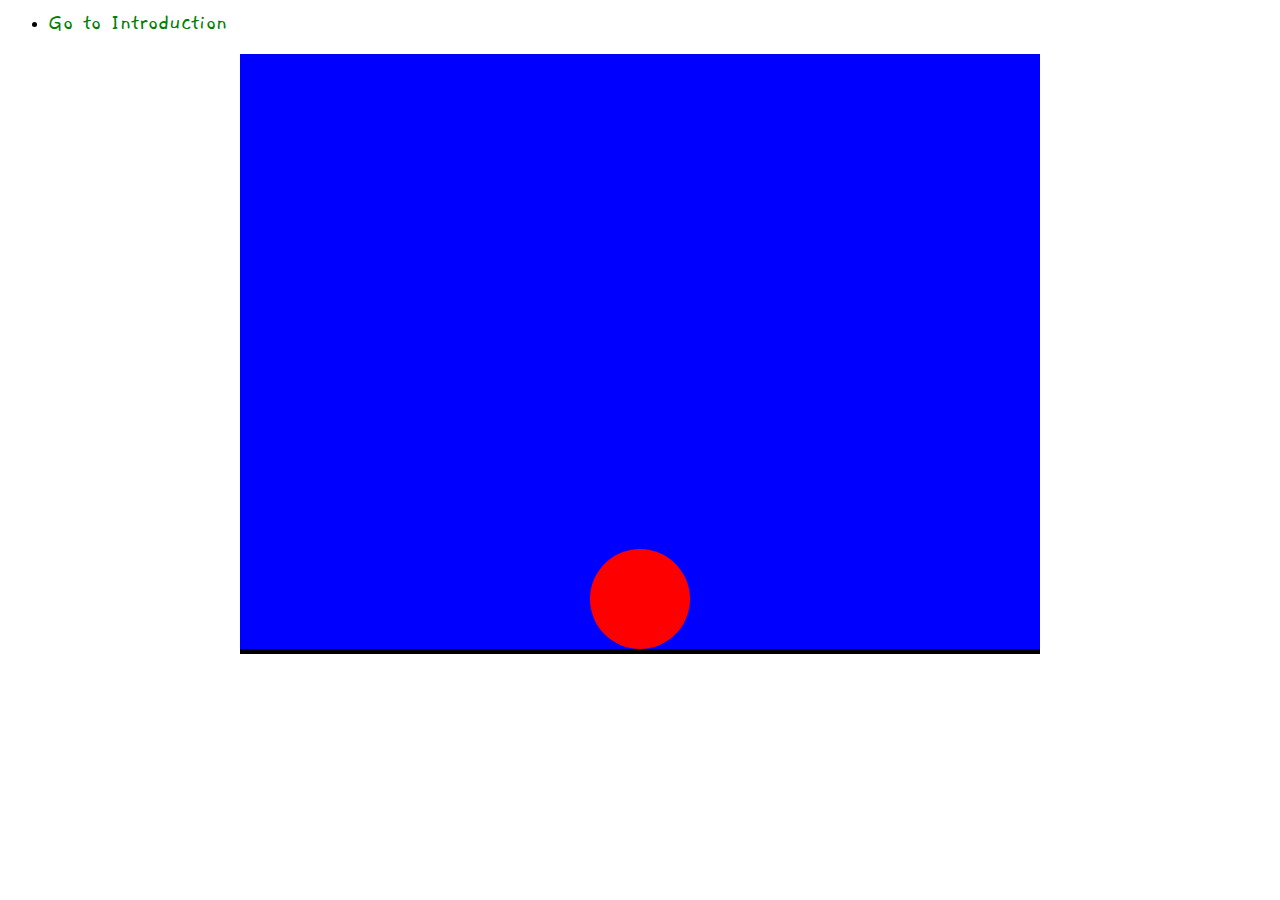
<file: Index.html>
<html lang="en">
<head>
    <meta charset="UTF-8">
    <meta name="viewport" content="width=device-width, initial-scale=1.0">
    <meta http-equiv="X-UA-Compatible" content="ie=edge">
    <title>Ball Animation</title>
    <link rel="stylesheet" href="Style.css">
    <link rel="icon" sizes="16x16" type="image/ico" href="images/favicon.ico">
    <link href="https://fonts.googleapis.com/css?family=Gaegu" rel="stylesheet">
</head>
<body>
    <ul>
        <li>
        <a href="introduction-card.html"> Go to Introduction </a>
        </li>
    </ul>
    <div class="stage">
        <div class="ball"></div>
    </div>
</body>
</html>
</file>
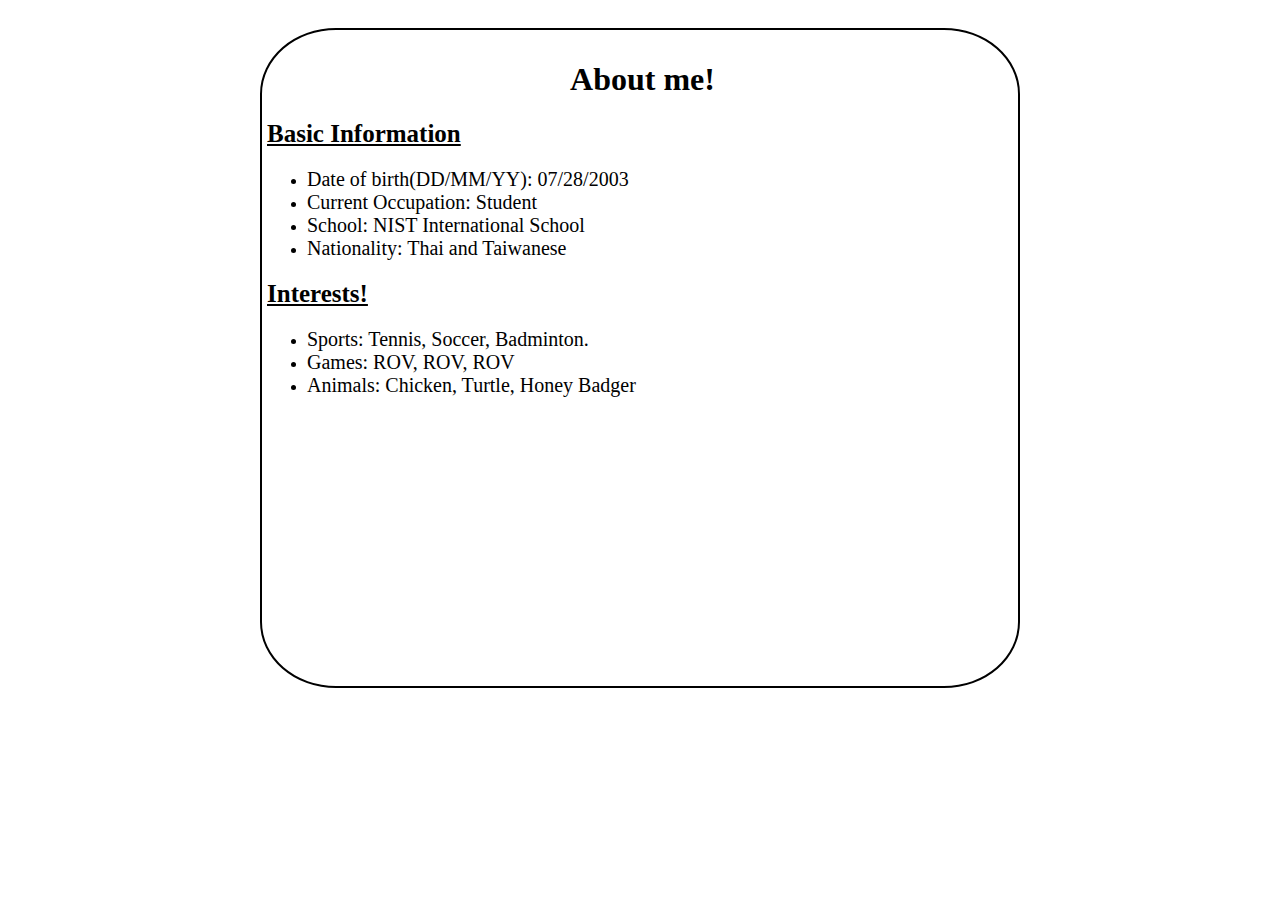
<file: aboutme.html>
<html lang="en">
<head>
    <meta charset="UTF-8">
    <meta name="viewport" content="width=device-width, initial-scale=1.0">
    <meta http-equiv="X-UA-Compatible" content="ie=edge">
    <title>Document</title>
</head>
<style type="text/css"> 

#background {
    background-image: url(https://designshack.net/wp-content/uploads/background-design-trends.jpg);
    background-repeat: repeat;
    padding-top: 20px;
    padding-bottom: 20px;
}
.box {
    box-sizing: border-box;
    height: 660px;
    width: 760px;
    padding-top: 10px;
    padding-left: 5px;
    margin: auto;
    background-color: white;
    border: 2px solid #000000;
    border-radius: 10%
}

#person {
    background-image: url(https://orig00.deviantart.net/b76c/f/2009/150/e/a/waving_stick_man_by_stick_man159.jpg);
    background-position: right bottom;
    background-repeat: no-repeat;
    height: 180px;
    width: 148px;
    }

</style>
<body>
<div id="background">
<div class="box">
<h1 align="center"> About me! </h1>
<h2> <ins> <span style="font-size:25px;"> Basic Information </span> </ins> </h2> 
<ul> 
    <li> <span style="font-weight:10;font-size:20px;"> Date of birth(DD/MM/YY): 07/28/2003 </li>
    <li> <span style="font-weight:10;font-size:20px;"> Current Occupation: Student </li>
    <li> <span style="font-weight:10;font-size:20px;"> School: NIST International School </li>
    <li> <span style="font-weight:10;font-size:20px;"> Nationality: Thai and Taiwanese </li>
</ul>
<h2> <ins> <span style="font-size:25px;"> Interests! </span> </ins> </h2> 
<ul>
    <li> <span style="font-weight:10;font-size:20px;"> Sports: Tennis, Soccer, Badminton. </li>
    <li> <span style="font-weight:10;font-size:20px;"> Games: ROV, ROV, ROV </li>
    <li> <span style="font-weight:10;font-size:20px;"> Animals: Chicken, Turtle, Honey Badger</li>
</ul>
<div id="person"></div>
</div>
</div>
</body>
</html>
</file>
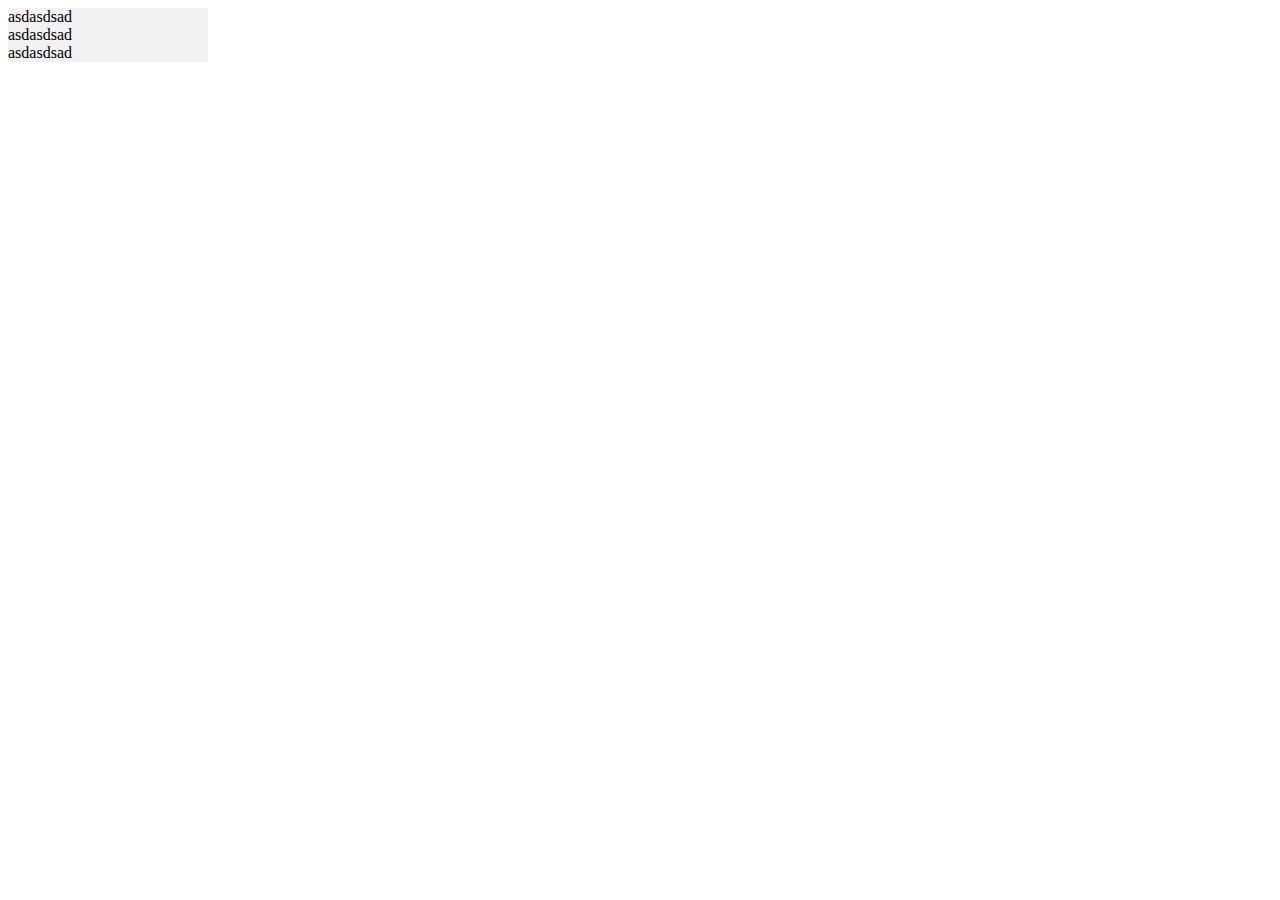
<file: accomplishments.html>
<html lang="en">
<head>
    <meta charset="UTF-8">
    <meta name="viewport" content="width=device-width, initial-scale=1.0">
    <meta http-equiv="X-UA-Compatible" content="ie=edge">
    <title>Document</title>
    <style type="text/css">
    	ul {
    list-style-type: none;
    margin: 0;
    padding: 0;
    width: 200px;
    background-color: #f1f1f1;
	}

	li a {
    display: block;
    color: #000;
    text-decoration: none;
	}

	li a:hover {
    background-color: #555;
    color: white;
	}
    </style>
</head>
<body>
    <ul>
    <li> asdasdsad</li>
    <li> asdasdsad</li>
    <li> asdasdsad</li>
    </ul>
</body>
</html>
</file>
<file: Style.css>
.stage {
    box-sizing: border-box;
    height: 600px;
    width: 800px;
    padding-top: 495px;
    margin: auto;
    background-color: blue;
    border-bottom: 5px solid #000000;
}

.ball {
    height: 100px;
    width: 100px;
    background-color: #FF0000;
    margin: auto;
    border-radius: 100%;
    animation-name: ball-animation;
    animation-duration: 0.8s;
    animation-iteration-count: infinite;
    transform-origin: center;
    animation-direction: alternate;
}

@keyframes ball-animation {
    0% {
        background-color:red ;
    }

    100% {
        transform: translate(0, -450px);
        background-color: yellow;
    }

}
a {
    font-family: 'Gaegu', cursive;
    font-size: 24px;
    color: green;
    text-decoration: none;
}
</file>
